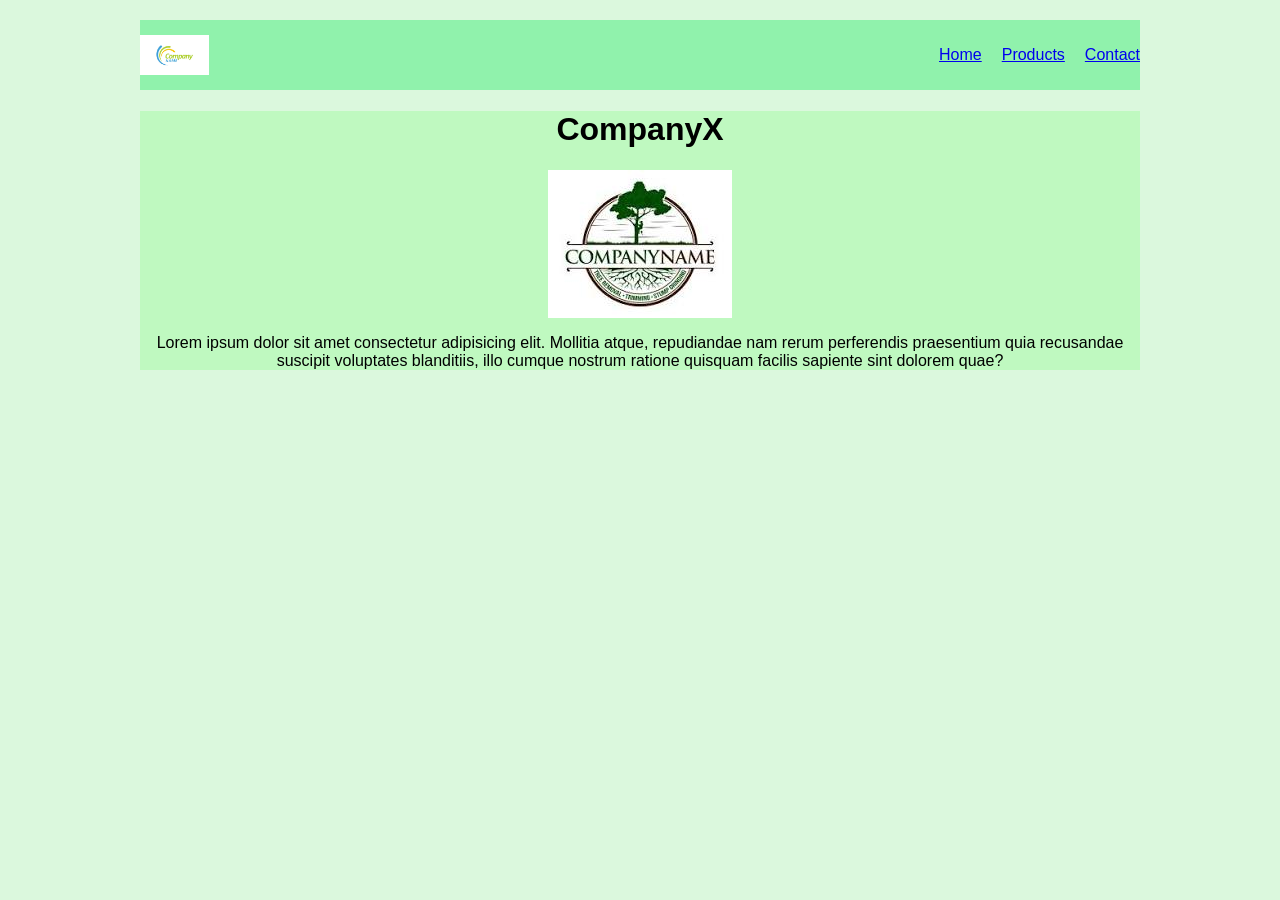
<file: html-css/index.html>
<!DOCTYPE html>
<html lang = "en">

<head>
    <meta charset = "UTF-8">
    <meta name="viewport" content="width=device-width, initial-scale=1.0">
    <title> Tree Company - Home </title>
    <link href = "css/style.css" rel = "stylesheet" >
</head>

<body>
    <div class="page-wrapper">
        <header class="Navigation"> 
            <div class="Logo-Box">
                <a href="index.html">
                    <img src="[data-uri]" alt="CompanyX Logo">
                </a>
            </div>

            <div class = "Navigation-Links">
                <a href = "index.html"> Home </a>
                <a href = "products.html"> Products </a>
                <a href = "contact.html"> Contact </a>
            </div>
        </header>

<main>
    <h1> CompanyX </h1>
    <img src = "[data-uri]" alt = "placeholder image">
    <p>Lorem ipsum dolor sit amet consectetur adipisicing elit. Mollitia atque, repudiandae nam rerum perferendis praesentium quia recusandae suscipit voluptates blanditiis, illo cumque nostrum ratione quisquam facilis sapiente sint dolorem quae?</p>
</main>
    </div>
</body>
</file>
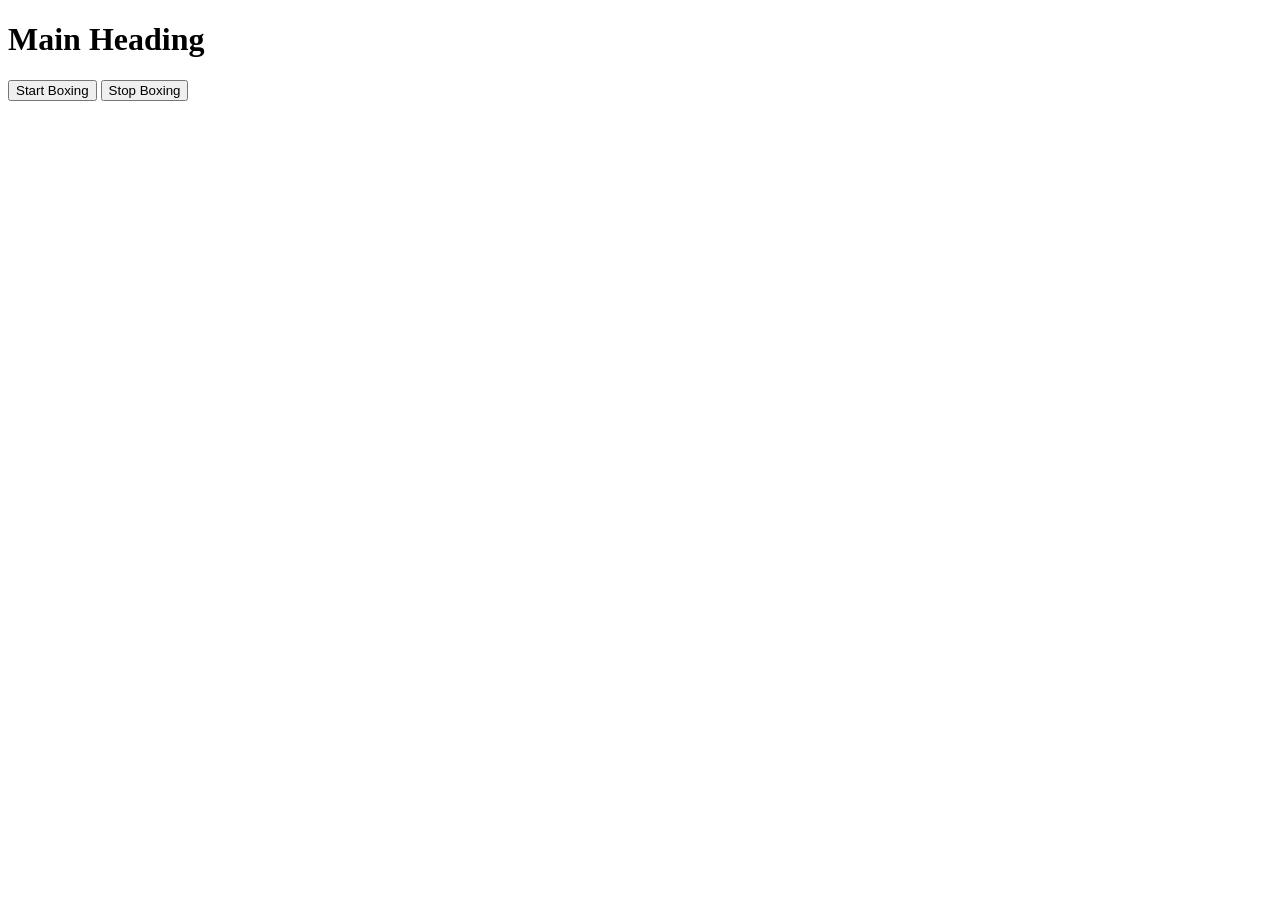
<file: class-exercises/DOM-exercise.html>
<!DOCTYPE html>
<html lang="en">
<head>
    <meta charset="UTF-8">
    <title> Page Title </title>
    <script src="DOM-exercise.js" defer></script>
    <link rel="stylesheet" type = "text/css" href ="DOM-exercise.css">
</head>
<body>
    <h1 id = "main-header"> Main Heading </h1>
    <button id="start"> Start Boxing </button>
    <button id="end"> Stop Boxing </button>
    <div class="box">
    </div>
</body>
</html>
</file>
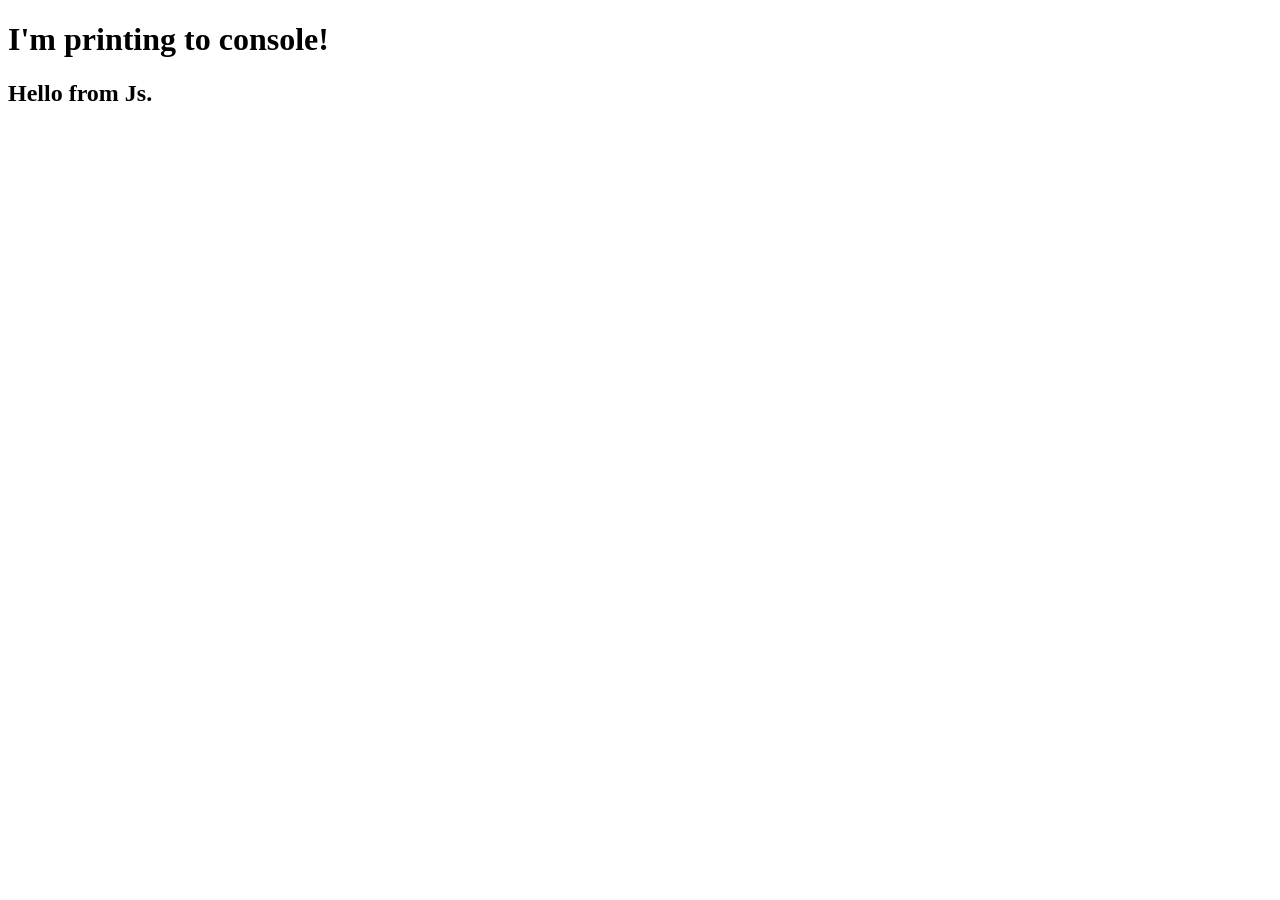
<file: js-1-2/assignment-1/assignment-1.html>
<!DOCTYPE html>
<html lang="en">
<head>
    <meta charset="UTF-8">
    <title>Assignment 1</title>
    <script src="assignment-1.js" defer></script>
</head>
<body>
    <h1>I'm printing to console!</h1>
    <p id="target"></p>
</body>
</html>
</file>
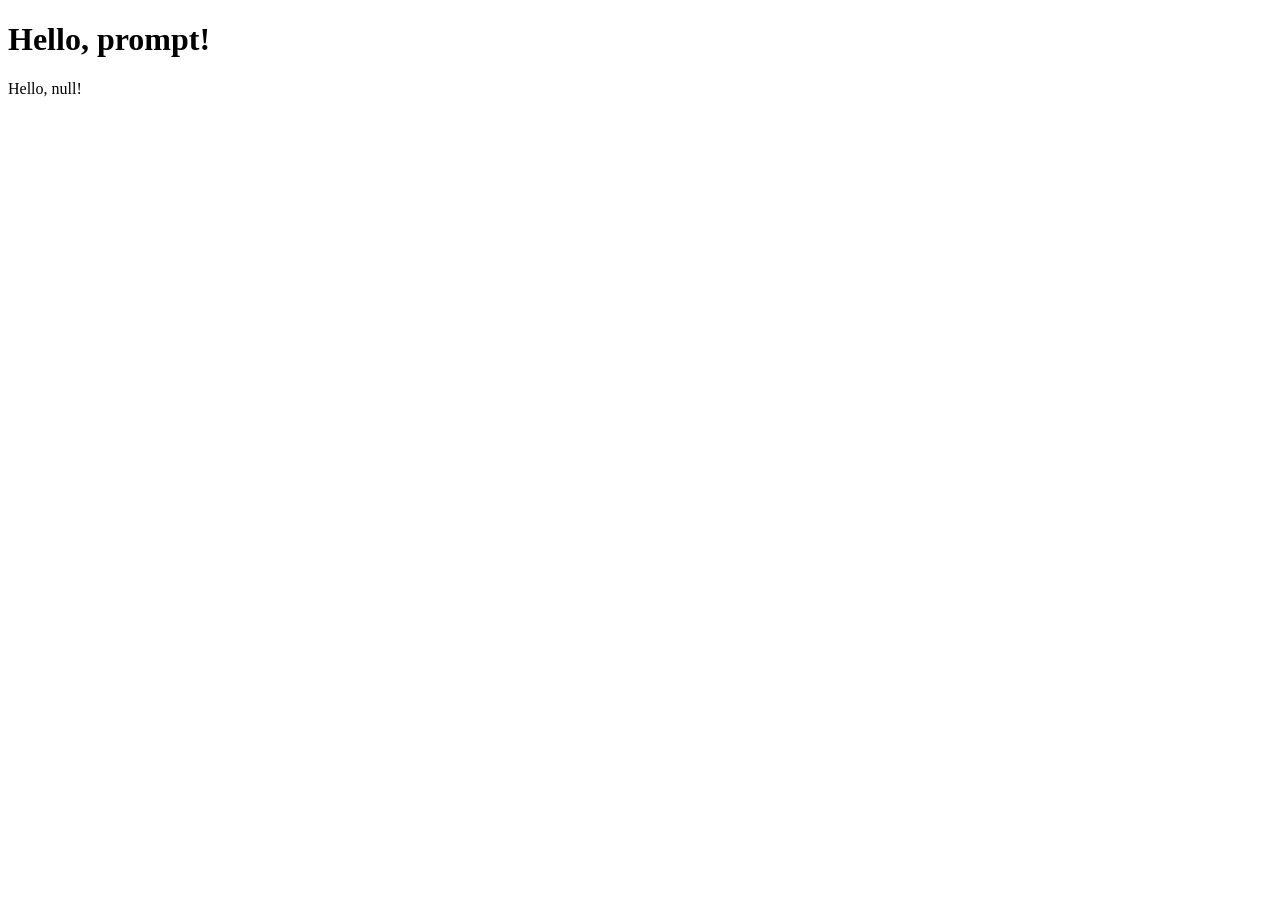
<file: js-1-2/assignment-2/assignment-2.html>
<!DOCTYPE html>
<html lang="en">
<head>
  <meta charset="UTF-8">
  <title>Assignment 2</title>
  <script src="assignment-2.js" defer></script>
</head>
<body>
<h1>Hello, prompt!</h1>
<p id="target"></p>
</body>
</html>
</file>
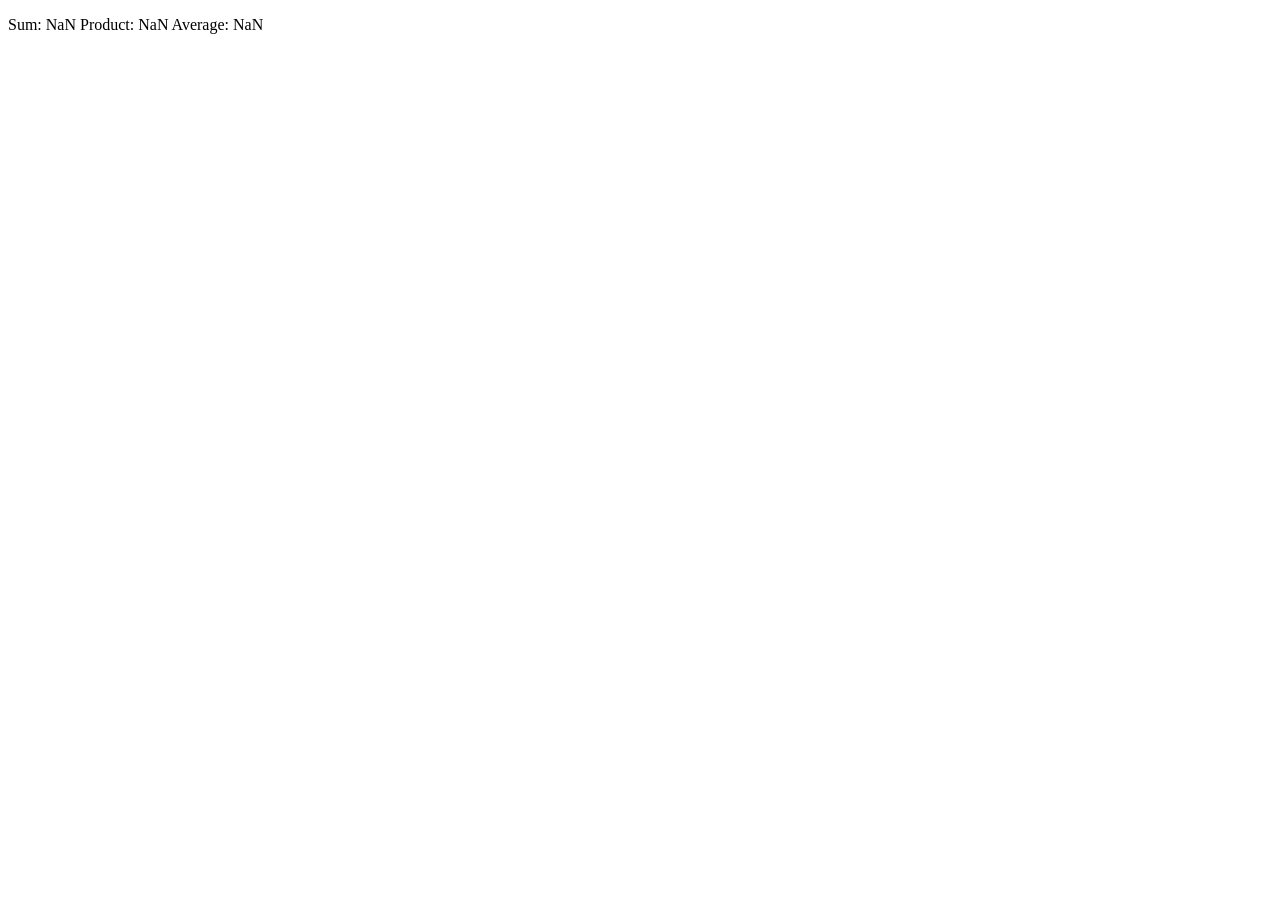
<file: js-1-2/assignment-3/assignment-3.html>
<!doctype html>
<html lang="en">
  <head>
    <meta charset="UTF-8" />
    <meta name="viewport" content="width=device-width, initial-scale=1.0" />
    <title>Document</title>
    <script src="assignment-3.js" defer></script>
  </head>
  <body>
    <p id="target"></p>
  </body>
</html>
</file>
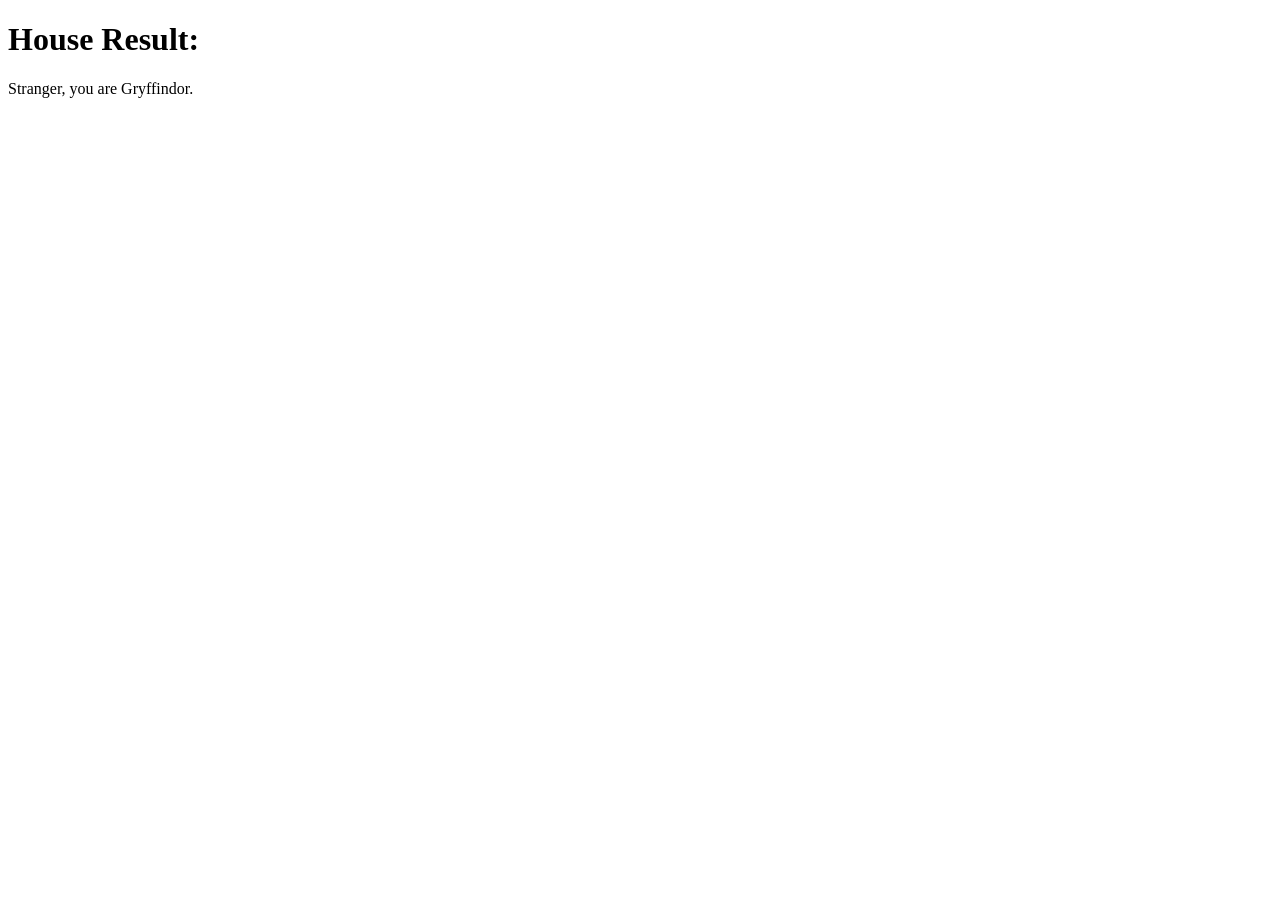
<file: js-1-2/assignment-4/assignment-4.html>
<!doctype html>
<html lang="en">
  <head>
    <meta charset="UTF-8" />
    <meta name="viewport" content="width=device-width, initial-scale=1.0" />
    <title>Document</title>
    <script src="assignment-4.js" defer></script>
  </head>
  <body>
    <h1> House Result: </h1>
    <p id="target"></p>
  </body>
</html>
</file>
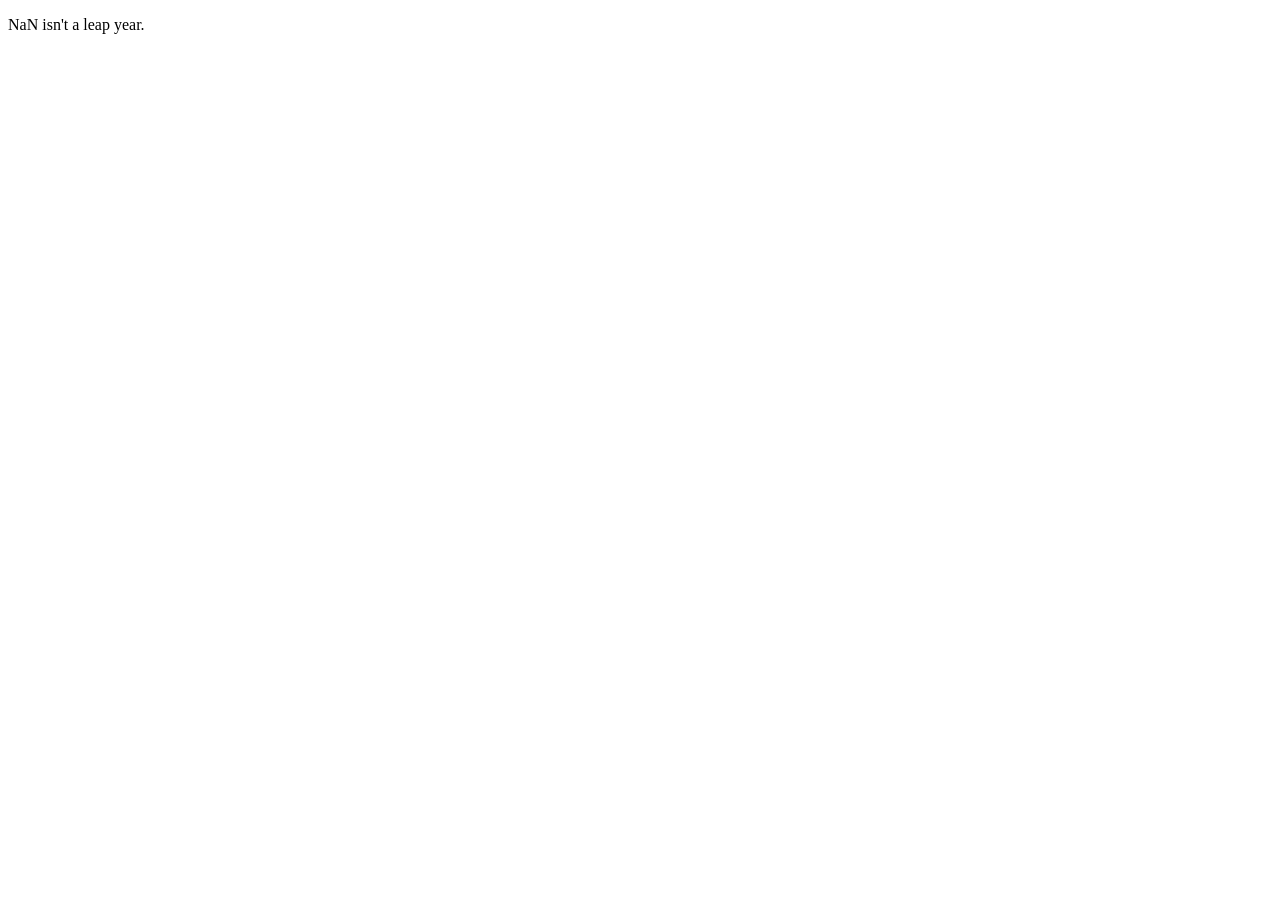
<file: js-1-2/assignment-5/assignment-5.html>
<!doctype html>
<html lang="en">
  <head>
    <meta charset="UTF-8" />
    <meta name="viewport" content="width=device-width, initial-scale=1.0" />
    <title>Leap Year Assignment</title>
    <script src="assignment-5.js" defer></script>
  </head>
  <body>
    <p id="target"></p>
  </body>
</html>
</file>
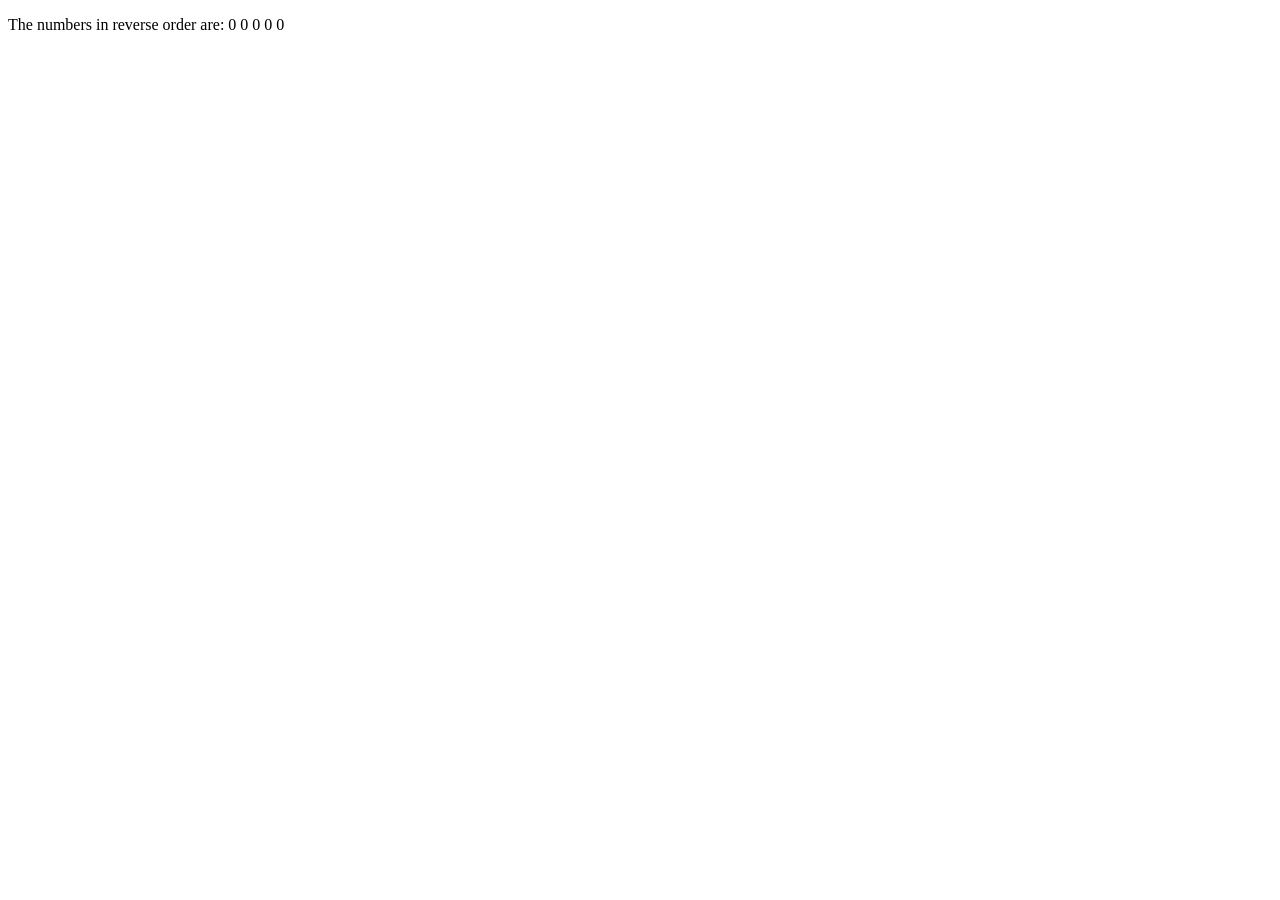
<file: js-3/assignment-1/assignment-1.html>
<!doctype html>
<html lang="en">
  <head>
    <meta charset="UTF-8" />
    <meta name="viewport" content="width=device-width, initial-scale=1.0" />
    <title>Reversing Numbers</title>
    <script src="assignment-1.js" defer></script>
  </head>
  <body>
    <p id="target"></p>
  </body>
</html>
</file>
<file: html-css/css/style.css>
body {
    font-family: 'Gill Sans', 'Gill Sans MT', Calibri, 'Trebuchet MS', sans-serif;
    background-color: rgb(219, 248, 221);
    color: rgb(0, 0, 0);
    margin: auto;
    padding: 0 5rem;
}

.page-wrapper {
    max-width: 1000px;
    width: 90%;
    margin: 0 auto;
    padding: 20px;
}

main {
    background-color: #bff9c0;
    text-align: center;
}

main img {
    display: block;
    margin: 0 auto;
}

.Navigation {
    display: flex;
    justify-content: space-between;
    align-items: center;
    padding: 15px 0;
    background-color: rgb(144, 242, 172);
}

.Logo-Box img {
    height: 40px;
    width: auto;
    display: block;
}

.Navigation-Area {
    display: flex;
    gap: 1.5rem;
}

.Navigation-Links {
    display: flex;
    gap: 20px; 
}

.contact-container {
    display: flex;
    flex-direction: row;
    justify-content: space-between;
    align-items: center;
    gap: 40px;
    padding: 30px 50px; 
    text-align: left; 
}

.contact-container img {
    display: block;
    margin: 0;
    max-width: 50%;
    height: auto;
}

.products-top {
    padding: 40px 20px 20px 20px;
    text-align: center;
}

main .products-top img {
    width: auto;
    height: 100%;
    max-height: 300px;
    border-radius: 8px;
    margin-bottom: 20px;
}

.products-middle {
    display: flex;
    flex-direction: row;
    justify-content: space-between;
    gap: 25px;
    padding: 0 20px 40px 20px;
}

.product1, .product2, .product3 {
    flex: 1;
    background-color: rgba(255, 255, 255, 0.5);
    padding: 25px 20px;
    border-radius: 8px;
    text-align: center;
}

main .products-middle img {
    width: 100%;
    height: 180px;
    border-radius: 6px;
    margin: 0 0 15px 0;
}
</file>
<file: class-exercises/DOM-exercise.css>
.div-green {
    background-color: lightgreen;
    border: 1px solid purple;
}
</file>
